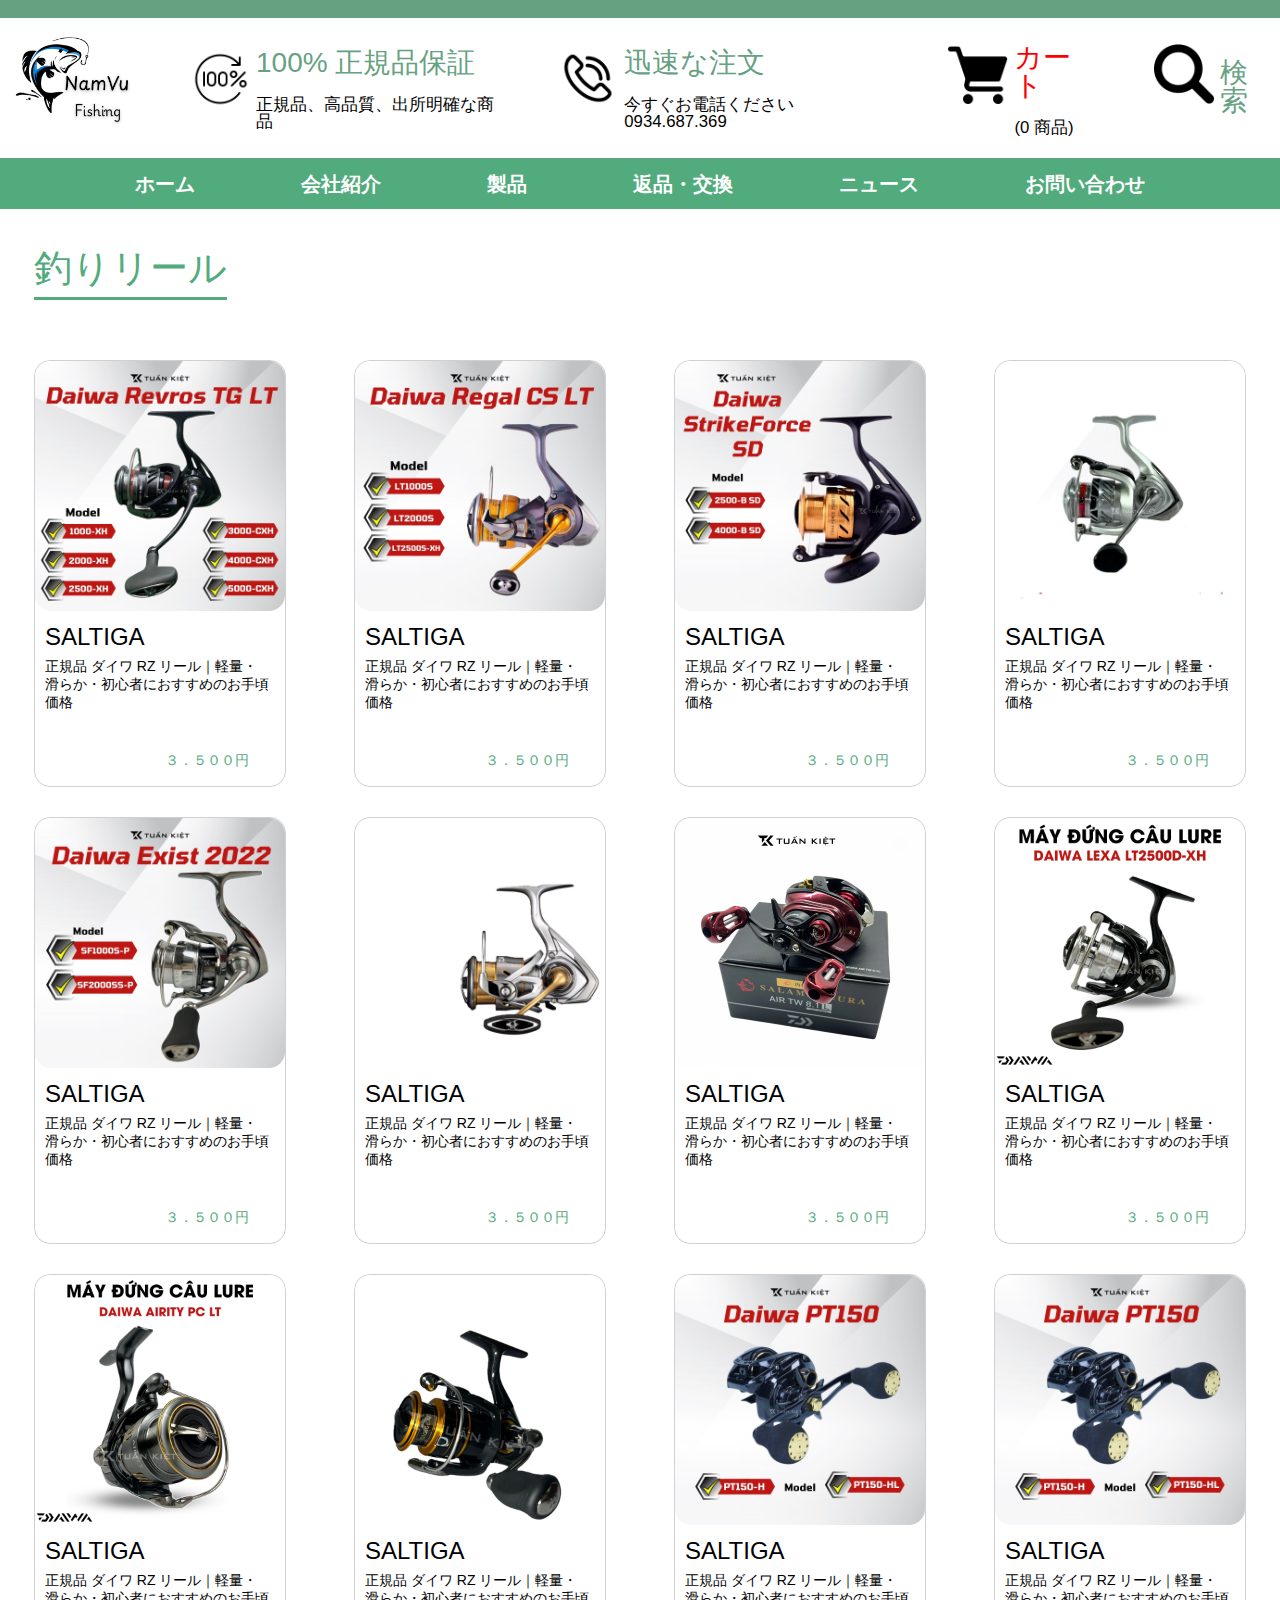
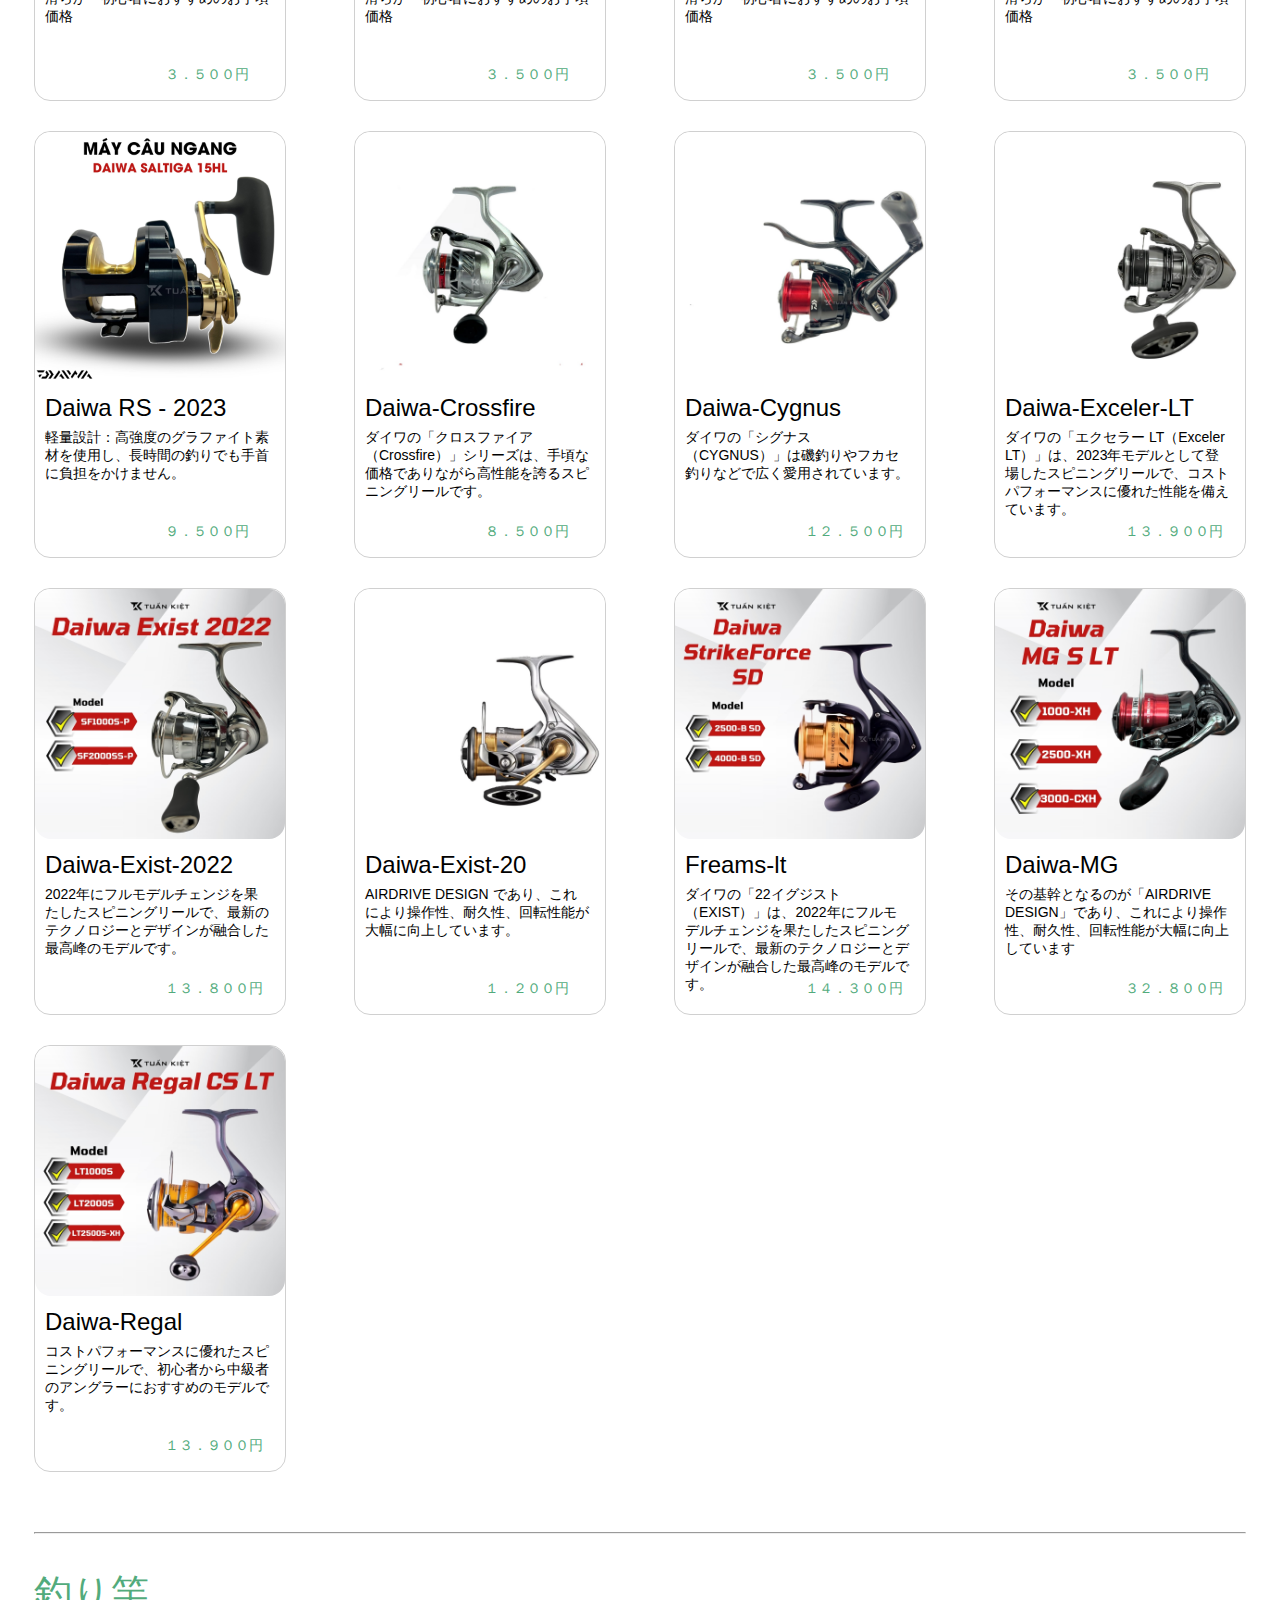
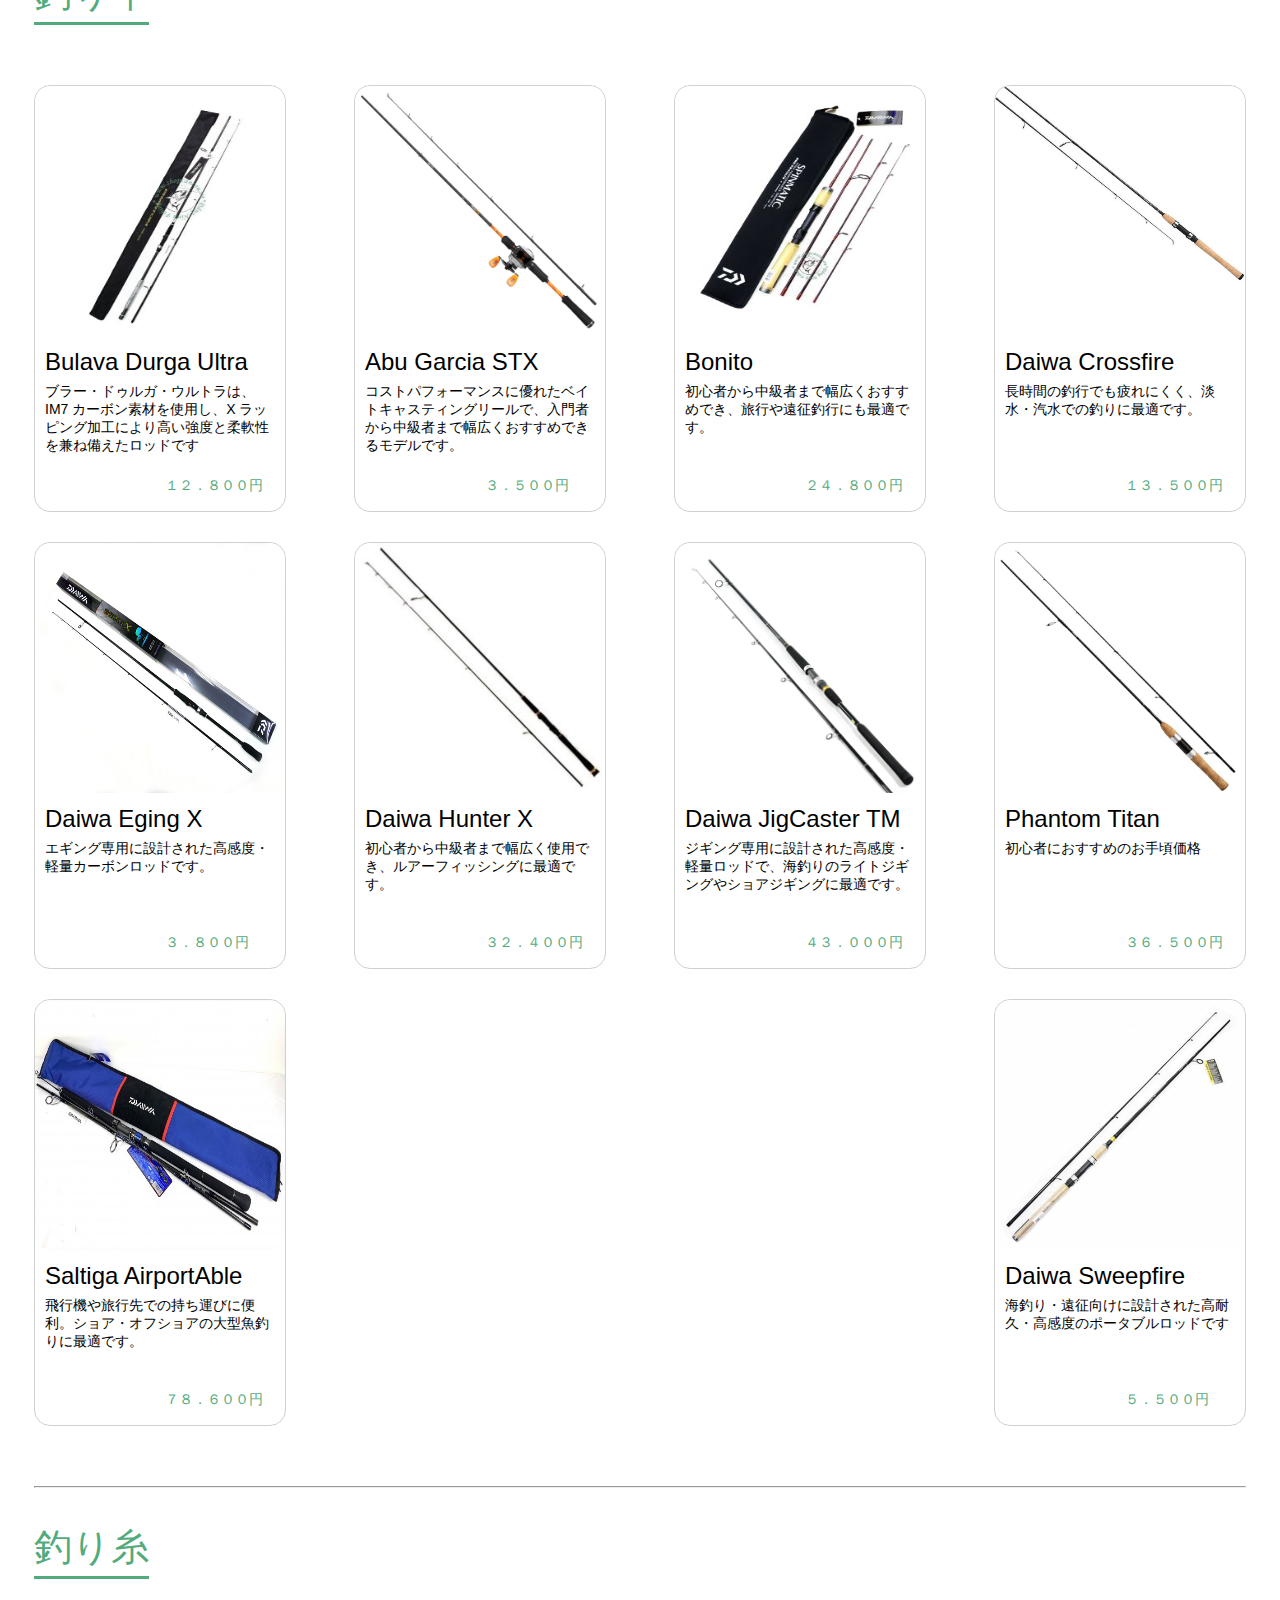
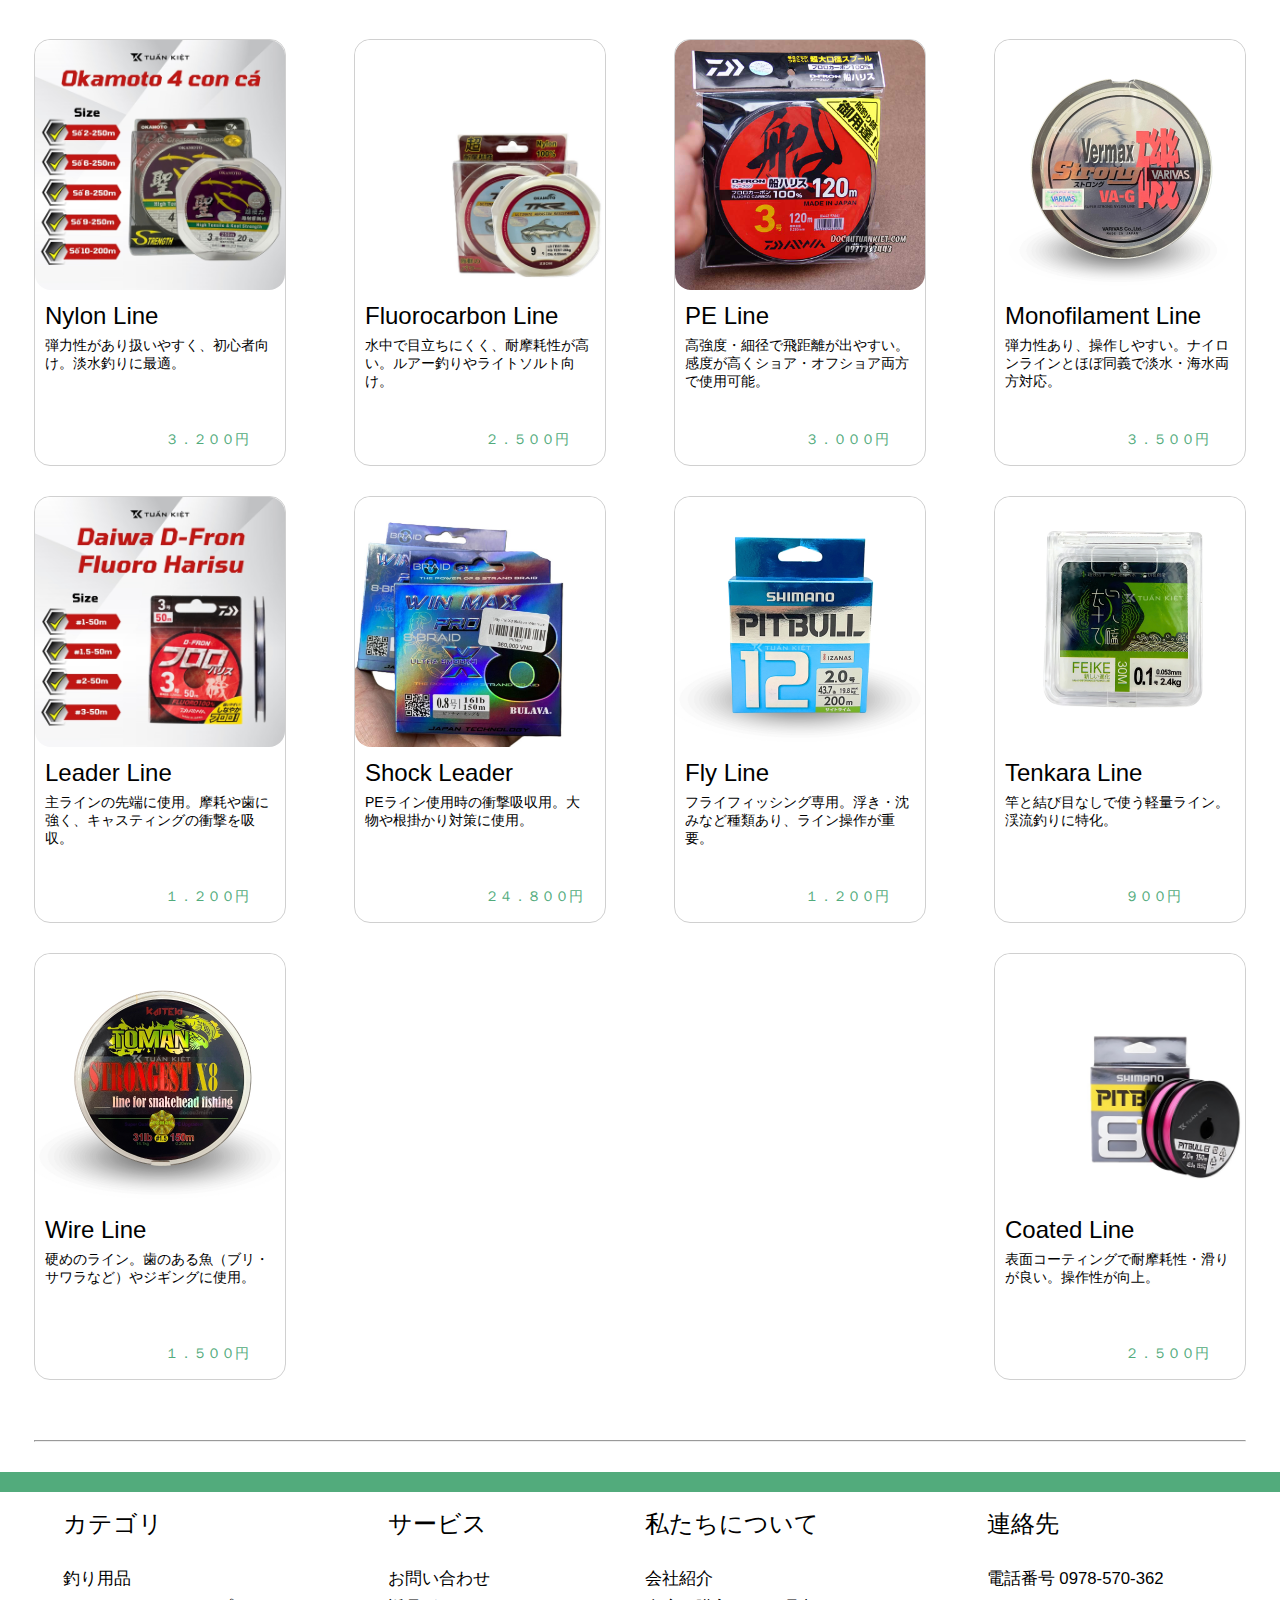
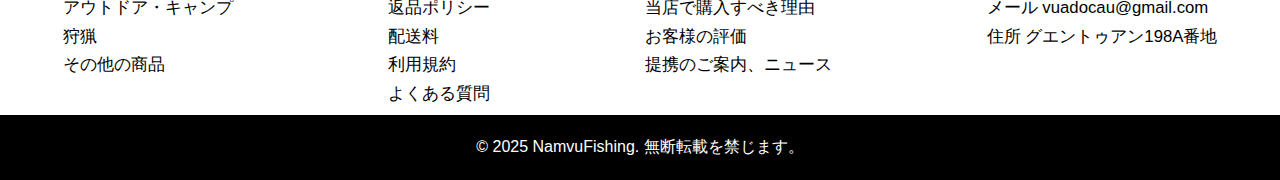
<file: main/fishings/Products.html>
<!--  -->
<!DOCTYPE html>
<html lang="en">
<head>
    <meta charset="UTF-8">
    <meta name="viewport" content="width=device-width, initial-scale=1.0">
    <!-- favicon -->
    <link rel="icon" type="image/png" href="/img/background/logo.png" sizes="96x96" />
    <link rel="icon" type="image/svg+xml" href="/img/background/logo.png" />
    <link rel="shortcut icon" href="/img/background/logo.png" />
    <link rel="apple-touch-icon" sizes="180x180" href="/img/background/logo.png" />
    <link rel="manifest" href="/img/background/logo.png" />
    <!-- css reset -->
    <link rel="stylesheet" href="/reset.css">
    <link rel="stylesheet" href="/style.css">

    <title>NamvuFishing</title>
</head>
<body>
    <div class="container">
        <!-- header ----->
         <div class="header_top">
            <ul>
                <li>
                   <a href=""> <img class="logo" src="/img/background/logo.png" alt=""></a>
                </li>
                <li>
                    <a href=""><img src="/img/icon/100.png" alt=""></a>
                    <div>
                         <h2> 100% 正規品保証</h2>
                         <p>正規品、高品質、出所明確な商品</p>
                    </div>
                </li>
                <li>
                    <a href=""><img src="/img/icon/call.png" alt=""></a>
                    <div>
                         <h2>迅速な注文</h2>
                         <p>今すぐお電話ください 0934.687.369</p>
                    </div>
                </li>
                <li>
                    <a href=""><img src="/img//icon/shoping.png" alt=""></a>
                    <div>
                         <h2 class="header_topspecial">カート</h2>
                         <p>(0 商品)</p>
                    </div>
                </li>
                <li>
                    <a href=""><img src="/img//icon/search.png" alt=""></a>
                    <h2 class="header_topsearch">検索</h2>
                </li>
            </ul>
        </div>
        <!-- nav -->
         <nav class="fixed">
           <div class="body">
             <ul>
                <li><a href="/index.html">ホーム</a></li>
                <li><a href="aboutus.html">会社紹介</a></li>
                <li><a href="Products.html">製品</a></li>
                <li><a href="SalesPolicy.html">返品・交換</a></li>
                <li><a href="NewsTips.html">ニュース</a></li>
                <li><a href="Contact.html">お問い合わせ</a></li>
            </ul>
           </div>
         </nav>
        <!-- product------------------------------------ -->
          <div class="product">
            <!-- Fishing_reel -->
            <div class="Fishing_reel">
                <div class="reel_top">
                    <a href=""><h1 class="reel_text">釣りリール</h1></a>
                </div>
                <div class="reel">
                    <a class="hero" href="/main/fishings/product/productchid.html">
                        <div class="reel_item">
                        <img src="/img/maycau/may-cau-dung-daiwa-revros-tg-lt-20241128084219.jpg" alt="" >
                        <div class="info">
                            <h3>SALTIGA</h3>
                            <p>正規品 ダイワ RZ リール｜軽量・滑らか・初心者におすすめのお手頃価格</p>
                            <p>３．５００円</p>
                        </div>
                    </div>
                    </a>
                    <div class="reel_item">
                        <img src="/img/maycau/may-cau-dung-daiwa-regal-cs-lt-20241128083919.jpg" alt="" >
                        <div class="info">
                            <h3>SALTIGA</h3>
                            <p>正規品 ダイワ RZ リール｜軽量・滑らか・初心者におすすめのお手頃価格</p>
                            <p>３．５００円</p>
                        </div>
                    </div>
                    <div class="reel_item">
                        <img src="/img/maycau/may-cau-dung-daiwa-strikeforce-sd-20241128084541.jpg" alt="" >
                        <div class="info">
                            <h3>SALTIGA</h3>
                            <p>正規品 ダイワ RZ リール｜軽量・滑らか・初心者におすすめのお手頃価格</p>
                            <p>３．５００円</p>
                        </div>
                    </div>
                    <div class="reel_item">
                        <img src="/img/maycau/may-cau-dung-daiwa-crossfire-lt-20241127141029.jpg" alt="" >
                        <div class="info">
                            <h3>SALTIGA</h3>
                            <p>正規品 ダイワ RZ リール｜軽量・滑らか・初心者におすすめのお手頃価格</p>
                            <p>３．５００円</p>
                        </div>
                    </div>
                    <div class="reel_item">
                        <img src="/img/maycau/may-cau-dung-daiwa-exist-2022-20241127141425.jpg" alt="" >
                        <div class="info">
                            <h3>SALTIGA</h3>
                            <p>正規品 ダイワ RZ リール｜軽量・滑らか・初心者におすすめのお手頃価格</p>
                            <p>３．５００円</p>
                        </div>
                    </div>
                    <div class="reel_item">
                        <img src="/img/maycau/may-cau-dung-daiwa-freams-lt-20241127141617.jpg" alt="" >
                        <div class="info">
                            <h3>SALTIGA</h3>
                            <p>正規品 ダイワ RZ リール｜軽量・滑らか・初心者におすすめのお手頃価格</p>
                            <p>３．５００円</p>
                        </div>
                    </div>
                    <div class="reel_item">
                        <img src="/img/maycau/salamandura-air-tw-8-1-2-20240909144006.jpg" alt="" >
                        <div class="info">
                            <h3>SALTIGA</h3>
                            <p>正規品 ダイワ RZ リール｜軽量・滑らか・初心者におすすめのお手頃価格</p>
                            <p>３．５００円</p>
                        </div>
                    </div>
                    <div class="reel_item">
                        <img src="/img/maycau/may-cau-lure-dung-daiwa-lexa-lt2500d-xh-20240925143752.jpg" alt="" >
                        <div class="info">
                            <h3>SALTIGA</h3>
                            <p>正規品 ダイワ RZ リール｜軽量・滑らか・初心者におすすめのお手頃価格</p>
                            <p>３．５００円</p>
                        </div>
                    </div>
                    <div class="reel_item">
                        <img src="/img/maycau/may-cau-lure-dung-daiwa-airity-pc-lt-20240925142235.jpg" alt="" >
                        <div class="info">
                            <h3>SALTIGA</h3>
                            <p>正規品 ダイワ RZ リール｜軽量・滑らか・初心者におすすめのお手頃価格</p>
                            <p>３．５００円</p>
                        </div>
                    </div>
                    <div class="reel_item">
                        <img src="/img/maycau/may-cau-lure-dung-daiwa-mg-z-20240925144522.jpg" alt="" >
                        <div class="info">
                            <h3>SALTIGA</h3>
                            <p>正規品 ダイワ RZ リール｜軽量・滑らか・初心者におすすめのお手頃価格</p>
                            <p>３．５００円</p>
                        </div>
                    </div>
                    <div class="reel_item">
                        <img src="/img/maycau/may-cau-ngang-daiwa-pt150-20241127153017.jpg" alt="" >
                        <div class="info">
                            <h3>SALTIGA</h3>
                            <p>正規品 ダイワ RZ リール｜軽量・滑らか・初心者におすすめのお手頃価格</p>
                            <p>３．５００円</p>
                        </div>
                    </div>
                    <div class="reel_item">
                        <img src="/img/maycau/may-cau-ngang-daiwa-pt150-20241127153017.jpg" alt="" >
                        <div class="info">
                            <h3>SALTIGA</h3>
                            <p>正規品 ダイワ RZ リール｜軽量・滑らか・初心者におすすめのお手頃価格</p>
                            <p>３．５００円</p>
                        </div>
                    </div>
                     <div class="reel_item">
                        <img src="/img/maycau/may-cau-daiwa-saltiga-15hl-20240925144704.jpg" alt="" >
                        <div class="info">
                            <h3>Daiwa RS - 2023</h3>
                            <p >軽量設計：高強度のグラファイト素材を使用し、長時間の釣りでも手首に負担をかけません。</p>
                            <p>９．５００円</p>
                        </div>
                    </div>
                     <div class="reel_item">
                        <img src="/img/maycau/may-cau-dung-daiwa-crossfire-lt-20241127141029.jpg" alt="" >
                        <div class="info">
                            <h3>Daiwa-Crossfire</h3>
                            <p>ダイワの「クロスファイア（Crossfire）」シリーズは、手頃な価格でありながら高性能を誇るスピニングリールです。</p>
                            <p>８．５００円</p>
                        </div>
                    </div>
                     <div class="reel_item">
                        <img src="/img/maycau/may-cau-dung-daiwa-cygnus-iso-20241127141142.jpg" alt="" >
                        <div class="info">
                            <h3>Daiwa-Cygnus</h3>
                            <p>ダイワの「シグナス（CYGNUS）」は磯釣りやフカセ釣りなどで広く愛用されています。</p>
                            <p>１２．５００円</p>
                        </div>
                    </div>
                     <div class="reel_item">
                        <img src="/img/maycau/may-cau-dung-daiwa-exceler-lt-20241127141244.jpg" alt="" >
                        <div class="info">
                            <h3>Daiwa-Exceler-LT</h3>
                            <p>ダイワの「エクセラー LT（Exceler LT）」は、2023年モデルとして登場したスピニングリールで、コストパフォーマンスに優れた性能を備えています。</p>
                            <p>１３．９００円</p>
                        </div>
                    </div>
                     <div class="reel_item">
                        <img src="/img/maycau/may-cau-dung-daiwa-exist-2022-20241127141425.jpg" alt="" >
                        <div class="info">
                            <h3>Daiwa-Exist-2022</h3>
                            <p>2022年にフルモデルチェンジを果たしたスピニングリールで、最新のテクノロジーとデザインが融合した最高峰のモデルです。</p>
                            <p>１３．８００円</p>
                        </div>
                    </div>
                     <div class="reel_item">
                        <img src="/img/maycau/may-cau-dung-daiwa-freams-lt-20241127141617.jpg" alt="" >
                        <div class="info">
                            <h3>Daiwa-Exist-20</h3>
                            <p>AIRDRIVE DESIGN であり、これにより操作性、耐久性、回転性能が大幅に向上しています。</p>
                            <p>１．２００円</p>
                        </div>
                    </div>
                     <div class="reel_item">
                        <img src="/img/maycau/may-cau-dung-daiwa-strikeforce-sd-20241128084541.jpg" alt="" >
                        <div class="info">
                            <h3>Freams-lt</h3>
                            <p>ダイワの「22イグジスト（EXIST）」は、2022年にフルモデルチェンジを果たしたスピニングリールで、最新のテクノロジーとデザインが融合した最高峰のモデルです。</p>
                            <p>１４．３００円</p>
                        </div>
                    </div>
                     <div class="reel_item">
                        <img src="/img/maycau/may-cau-dung-daiwa-mg-s-lt-20241127141842.jpg" alt="" >
                        <div class="info">
                            <h3>Daiwa-MG</h3>
                            <p>その基幹となるのが「AIRDRIVE DESIGN」であり、これにより操作性、耐久性、回転性能が大幅に向上しています</p>
                            <p>３２．８００円</p>
                        </div>
                    </div>
                     <div class="reel_item">
                        <img src="/img/maycau/may-cau-dung-daiwa-regal-cs-lt-20241128083919.jpg" alt="" >
                        <div class="info">
                            <h3>Daiwa-Regal</h3>
                            <p>コストパフォーマンスに優れたスピニングリールで、初心者から中級者のアングラーにおすすめのモデルです。</p>
                            <p>１３．９００円</p>
                        </div>
                    </div>
                </div>
                <hr>
            <!--fishing_room  -->
             <div class="reel_top">
                    <a href=""><h1 class="reel_text">釣り竿</h1></a>
                </div>
                <div class="reel">
                    <div class="reel_item">
                        <img src="/img/cancau/cancau Bulava Durga Ultra.jpg" alt="" >
                        <div class="info">
                            <h3>Bulava Durga Ultra</h3>
                            <p>ブラー・ドゥルガ・ウルトラは、IM7 カーボン素材を使用し、X ラッピング加工により高い強度と柔軟性を兼ね備えたロッドです</p>
                            <p>１２．８００円</p>
                        </div>
                    </div>
                     <div class="reel_item">
                        <img src="/img/cancau/cancau_Abu Garcia Max STX -.jpg" alt="" >
                        <div class="info">
                            <h3>Abu Garcia STX</h3>
                            <p >コストパフォーマンスに優れたベイトキャスティングリールで、入門者から中級者まで幅広くおすすめできるモデルです。</p>
                            <p>３．５００円</p>
                        </div>
                    </div>
                     <div class="reel_item">
                        <img src="/img/cancau/cancau_Bonito4khuc.jpg" alt="" >
                        <div class="info">
                            <h3>Bonito</h3>
                            <p>初心者から中級者まで幅広くおすすめでき、旅行や遠征釣行にも最適です。</p>
                            <p>２４．８００円</p>
                        </div>
                    </div>
                     <div class="reel_item">
                        <img src="/img/cancau/cancau_Daiwa Crossfire.jpg" alt="" >
                        <div class="info">
                            <h3>Daiwa Crossfire</h3>
                            <p>長時間の釣行でも疲れにくく、淡水・汽水での釣りに最適です。</p>
                            <p>１３．５００円</p>
                        </div>
                    </div>
                     <div class="reel_item">
                        <img src="/img/cancau/cancau_Daiwa Eging X .jpg" alt="" >
                        <div class="info">
                            <h3>Daiwa Eging X</h3>
                            <p>エギング専用に設計された高感度・軽量カーボンロッドです。</p>
                            <p>３．８００円</p>
                        </div>
                    </div>
                     <div class="reel_item">
                        <img src="/img/cancau/cancau_Daiwa Hunter X.jpg" alt="" >
                        <div class="info">
                            <h3>Daiwa Hunter X</h3>
                            <p>初心者から中級者まで幅広く使用でき、ルアーフィッシングに最適です。</p>
                            <p>３２．４００円</p>
                        </div>
                    </div>
                     <div class="reel_item">
                        <img src="/img/cancau/cancau_Daiwa JigCaster TM.jpg" alt="" >
                        <div class="info">
                            <h3>Daiwa JigCaster TM</h3>
                            <p>ジギング専用に設計された高感度・軽量ロッドで、海釣りのライトジギングやショアジギングに最適です。</p>
                            <p>４３．０００円</p>
                        </div>
                    </div>
                     <div class="reel_item">
                        <img src="/img/cancau/cancau_Daiwa Phantom Titan -.jpg" alt="">
                        <div class="info">
                            <h3>Phantom Titan</h3>
                            <p>初心者におすすめのお手頃価格</p>
                            <p>３６．５００円</p>
                        </div>
                    </div>
                     <div class="reel_item">
                        <img src="/img/cancau/cancau_Daiwa Saltiga AirportAble - 2023.jpg " alt="" >
                        <div class="info">
                            <h3>Saltiga AirportAble</h3>
                            <p>飛行機や旅行先での持ち運びに便利。ショア・オフショアの大型魚釣りに最適です。</p>
                            <p>７８．６００円</p>
                        </div>
                    </div>
                     <div class="reel_item">
                        <img src="/img/cancau/cancau_Daiwa Sweepfire .jpg" alt="" >
                        <div class="info">
                            <h3>Daiwa Sweepfire</h3>
                            <p>海釣り・遠征向けに設計された高耐久・高感度のポータブルロッドです</p>
                            <p>５．５００円</p>
                        </div>
                    </div>
                </div>
                <hr>
                <!-- fishing himo -->
                  <div class="reel_top">
                    <a href=""><h1 class="reel_text">釣り糸</h1></a>
                </div>
                <div class="reel">
                    <div class="reel_item">
                        <img src="/img/daycau/cuoc-okamoto-4-con-ca-20241128092737.jpg" alt="" >
                        <div class="info">
                            <h3>Nylon Line</h3>
                            <p>弾力性があり扱いやすく、初心者向け。淡水釣りに最適。</p>
                            <p>３．２００円</p>
                        </div>
                    </div>
                     <div class="reel_item">
                        <img src="/img/daycau/cuoc-okamoto-tkr-20241128090922.jpg" alt="" >
                        <div class="info">
                            <h3>Fluorocarbon Line</h3>
                            <p >水中で目立ちにくく、耐摩耗性が高い。ルアー釣りやライトソルト向け。</p>
                            <p>２．５００円</p>
                        </div>
                    </div>
                     <div class="reel_item">
                        <img src="/img/daycau/daiwa-d-fron-fune-harisu_29032020113406.jpg" alt="" >
                        <div class="info">
                            <h3>PE Line</h3>
                            <p>高強度・細径で飛距離が出やすい。感度が高くショア・オフショア両方で使用可能。</p>
                            <p>３．０００円</p>
                        </div>
                    </div>
                     <div class="reel_item">
                        <img src="/img/daycau/day-cau-varivas-vermax-strong-va-g-20240926102828.jpg" alt="" >
                        <div class="info">
                            <h3>Monofilament Line</h3>
                            <p>弾力性あり、操作しやすい。ナイロンラインとほぼ同義で淡水・海水両方対応。</p>
                            <p>３．５００円</p>
                        </div>
                    </div>
                     <div class="reel_item">
                        <img src="/img/daycau/day-cuoc-daiwa-d-fron-fluoro-harisu-20241128090045.jpg" alt="" >
                        <div class="info">
                            <h3>Leader Line</h3>
                            <p>主ラインの先端に使用。摩耗や歯に強く、キャスティングの衝撃を吸収。</p>
                            <p>１．２００円</p>
                        </div>
                    </div>
                     <div class="reel_item">
                        <img src="/img/daycau/day-du-bulava_25092022050546.jpg" alt="" >
                        <div class="info">
                            <h3>Shock Leader</h3>
                            <p>PEライン使用時の衝撃吸収用。大物や根掛かり対策に使用。</p>
                            <p>２４．８００円</p>
                        </div>
                    </div>
                     <div class="reel_item">
                        <img src="/img/daycau/day-du-cau-ca-pe-shimano-pitbull-x12-20240926110028.jpg" alt="" >
                        <div class="info">
                            <h3>Fly Line</h3>
                            <p>フライフィッシング専用。浮き・沈みなど種類あり、ライン操作が重要。</p>
                            <p>１．２００円</p>
                        </div>
                    </div>
                     <div class="reel_item">
                        <img src="/img/daycau/day-du-cau-ca-phi-khai-feike-20240926105933.jpg" alt="" >
                        <div class="info">
                            <h3>Tenkara Line</h3>
                            <p>竿と結び目なしで使う軽量ライン。渓流釣りに特化。</p>
                            <p>９００円</p>
                        </div>
                    </div>
                     <div class="reel_item">
                        <img src="/img/daycau/day-du-pe-toman-strongest-x8-20240926131633.jpg" alt="" >
                        <div class="info">
                            <h3>Wire Line</h3>
                            <p>硬めのライン。歯のある魚（ブリ・サワラなど）やジギングに使用。</p>
                            <p>１．５００円</p>
                        </div>
                    </div>
                     <div class="reel_item">
                        <img src="/img/daycau/day-du-shimano-pitbull-pe-8-20241128090638.jpg" alt="" >
                        <div class="info">
                            <h3>Coated Line</h3>
                            <p>表面コーティングで耐摩耗性・滑りが良い。操作性が向上。</p>
                            <p>２．５００円</p>
                        </div>
                    </div>
                </div>
                <hr>
            </div>
          </div>
                 <!-- footer -->        
         <footer>
            <ul>
                <li>
                    <a href=""><h2>カテゴリ</h2></a>
                    <a href=""><p>釣り用品</p></a>
                    <a href=""> <p>アウトドア・キャンプ</p></a>
                    <a href=""><p>狩猟</p></a>
                    <a href=""><p>その他の商品</p></a>
                </li>
                <li class="footer_item">
                    <a href=""><h2>サービス</h2></a>
                    <a href=""><p>お問い合わせ</p></a>
                    <a href=""><p>返品ポリシー</p></a>
                    <a href=""><p>配送料</p></a>
                    <a href=""><p>利用規約</p></a>
                    <a href=""><p>よくある質問</p></a>
                </li>
                <li>
                    <a href=""><h2>私たちについて</h2></a>
                    <a href=""><p>会社紹介</p></a>
                    <a href=""><p>当店で購入すべき理由</p></a>
                    <a href=""><p>お客様の評価</p></a>
                    <a href=""><p>提携のご案内、ニュース</p></a>
                </li>
                <li>
                    <a href=""><h2>連絡先</h2></a>
                    <a href=""><p>電話番号 0978-570-362</p></a>
                    <a href=""><p>メール vuadocau@gmail.com</p></a>
                    <a href=""><p>住所 グエントゥアン198A番地</p></a>
                </li>
            </ul>
         </footer>
         <div class="copyright"><h3 >© 2025 NamvuFishing. 無断転載を禁じます。</h3></div>

    </div>



















</body>
</html>
</file>
<file: style.css>
html{
    font-size: 65.5%;
}
body{
    box-sizing: border-box;
    font-size: 1.6rem;
    font-family: Arial, Helvetica, sans-serif;
}
a{
    text-decoration: none;
}
/* -----------------------header_top---------------------------- */
.header_top{
    height: 140px;
    background-color: rgb(255, 255, 255);
    border-top: 18px solid rgb(102, 161, 130);
    border-bottom: 1px solid rgb(102, 161, 130);
}
.header_top ul{
    display: flex;
    justify-content: space-around;
    align-items: center;
    gap: 50px;
}
.header_top ul li{
    display: flex;
    gap: 6px;
}
.header_top ul li img{
    width: 60px;
}
.header_top .logo{
    width: 140px;
}
.header_top h2{
    font-size: 28px;
    margin:0 5px 20px 0;
    color:rgb(102, 161, 130);
}
.header_top .header_topspecial{
    color: red;
}
.header_top .header_topsearch{
    margin-top: 15px;
}
/* -----------------------------------nav-------------------------------------- */
.fixed{
    position: sticky;
    top: 0px;
    width: 100%;
}
nav{
    background-color: rgb(82, 171, 124);
}  
nav .body{
    width: 1117px;
    margin: 0 auto;
}
nav ul{
    display: flex;
    justify-content: space-around;
    align-items: center;
    height: 50px;
}
nav ul li a{
    color: white;
    font-size:20px ;
    font-weight: 600;
   transition: color 0.5s ease;
}
nav ul li a:hover{
    color: rgb(69, 68, 68);
}

.product{
    max-width: 1170px;
    min-width: calc(100% - 68px);
    margin: 20px auto;
}
.product .reel_text{
    font-size: 38px;
     color:rgb(82, 171, 124);
     border-bottom: 3px solid rgb(82, 171, 124);
     padding-bottom:10px ;
     margin-top: 20px;
}
.product .disc{
     color:rgb(82, 171, 124);
}
.product .Fishing_reel .reel_top{
    margin: 20px 0;
    display: flex;
    justify-content: space-between;
    align-items: center;
    color:rgb(82, 171, 124);
}
.product .reel{
    display: flex;
    justify-content: space-between;
    flex-wrap: wrap;
    gap: 30px;
    margin: 60px 0;
}
.product .reel .reel_item{
    width: 250px;
    height: 425px;
    background-color:rgba(255, 255, 255, 0.3);
    border-radius: 16px;
    border: 1px solid  rgb(208, 208, 208);
    transition: box-shadow 0.3 ease;
}
.product .reel .reel_item:hover{
    box-shadow: 4px 4px 8px rgba(0, 0, 0, 0.2);
}
.product .reel .reel_item img{
    border-radius: 16px;
    height: 250px;
    width: 250px;
}
.product .reel .reel_item .info{
    margin: 0 5px 8px 0;
    padding: 10px;
}
.product .reel .reel_item .info h3{
    font-size: 24px;
}
.product .reel .reel_item .info p{
    margin: 8px 0 ;
    font-size: 14px;
    line-height: 18px;
    height: 86px;
}
.product .reel .reel_item .info :last-child{
    margin-left: 120px;
    color:rgb(82, 171, 124);
    height: 18px;
}
/* --------------------new------------------- */
.product .news{
    display: flex;
    justify-content: space-between;
    gap: 35px;
    flex-wrap: wrap;
}
.product .news .new_item{
    width: 280px;
    transition: box-shadow 0.3 ease;
}
.product .news .new_item:hover{
    box-shadow: 4px 4px 8px rgba(0, 0, 0, 0.2);
}
.product .news .new_item img{
    width: 280px;
    height: 150px;
    border: 1px solid rgb(162, 162, 162);
    border-radius: 0 12px;
}
.product .news .new_item .new_info{
    margin: 10px 10px 15px 2px;
    padding: 10px;
}
.product .news .new_item .new_info h3{
    margin-bottom: 10px;
    font-size: 18px;
}
.product .new_info p{
     font-size: 14px ;
     line-height: 24px;
}

/* -------------------------------footer------------ */
footer ul{
    margin-top: 30px;
    display: flex;
    gap: 30px;
    justify-content: space-around;
    align-content: flex-start;
    border-top:20px solid rgb(82, 171, 124) ;
}
footer ul li h2{
    font-size: 24px;
    margin-bottom: 35px;
    color: black;
    margin-top: 20px;
}
footer ul li p{
    margin-bottom: 12px;
    color: black;
}
.copyright{
    background-color: black;
    color: white;
    height: 65px;
    font-size: 16px;
    display: flex;
    justify-content: center;
    align-items: center;
}
/* --------------------------product--------- */
/* ========================================================about us ========================================*/
.about_top{
    display: flex;
    gap: 10px;
    justify-content: space-between;
}
.about_logo{
    margin-top: 12px;
     width: 50%;
}
.about_info{
    margin-top: 25px;
    width: 40%;
    line-height: 36px;
    font-size: 18px;
    margin-right:65px;
}
.about_info strong{
    display: block;
    font-size: 24px;
    font-weight: 600;
}
.about_concat h2{
    margin-top: 45px;
    font-size: 32px;
    margin-left: 40px;
}
.about_bango{
    margin-left: 40px;
    margin-top: 25px;
    font-style: 18px;
    line-height: 28px;

}
.about_concat span,.about_tag{
    display: block;
    margin-left: 40px;
    line-height: 24px;
    font-style: 18px;
}
.about_concat.about_tag{
    margin-bottom: 40px;
}
/* ---------------------------------product----------------------- */
.product .product_body{
    width: 80%;
    height: 55S6px;
    display: flex;
    gap : 48px;
}
.image_product{
    width: 430px;

}
.icon_concat{
    width: 28px;
    margin: 10px 5px ;

}
.image_product_iteam{
    width: 128px;
}
.product_media{
    border: 1px solid black;
    width: 450px;
    height: 586px;
    transition: boxshadow 0.3 ease ;
}
.product_media:hover{
   box-shadow: 1px 0px rgba(0,0,0,0.75);
}
.product_info .product_top_info{
    margin:0;
    color: black;
    font-size: 24px;
    font-weight: 400;
    line-height: 36px;
}
.product_button_star{
    display: inline;
    width: 18px;
}
.product_button_nedan {
    font-size: 20px;
    margin-top: 10px;
    margin-bottom: 10px;
    line-height: 24px;
    color: black;
}
.product_button_nedan strong{
   color: red;
}
.button_style{
   background: mediumaquamarine;
    border-radius: 4px ;
    width: 90px;
    height: 32px;
    cursor: pointer;
}
.button_style:hover{
    box-shadow: 1px -1px 1px 0px rgba(0,0,0,0.75);

}
.product_selec_container{
    margin-top: 12px;
    display: flex;
    justify-content:start;
    align-items: center;
    gap: 12px;

}
.product_selec_kado{
    background: mediumaquamarine;
    width: 140px;
    height: 50px;
    border-radius: 8px;
    font-size: 24px;
    
}
.product_selec_kado:hover{
    box-shadow: 1px 1px 1px 0 black;
}
/* -------------------------product-------------- */
.hero{
    color: black;
}
/*  ------------------- kokan------------*/
.kokan {
    margin: 20px 10px;
    display: flex;
    gap: 15px;
    justify-content: space-around;
    align-items: center;
}
.kokan_item{
    width: 25%;
}
.kokan_item img{
    width: 200px;
}
.kokan_item h2{
    margin-top: 12px;
    font-size: 28px;
    line-height: 28px;
    font-weight: 600;
}
.kokan_item p{
    margin-top: 10px;
    line-height: 28px;
    font-size: 18px;
}
/* ------------------------------concat------------ */
.mise{
    width: 50%;
    margin: 20px 40px;
    border-radius: 12px 0 12px 0;
}
</file>
